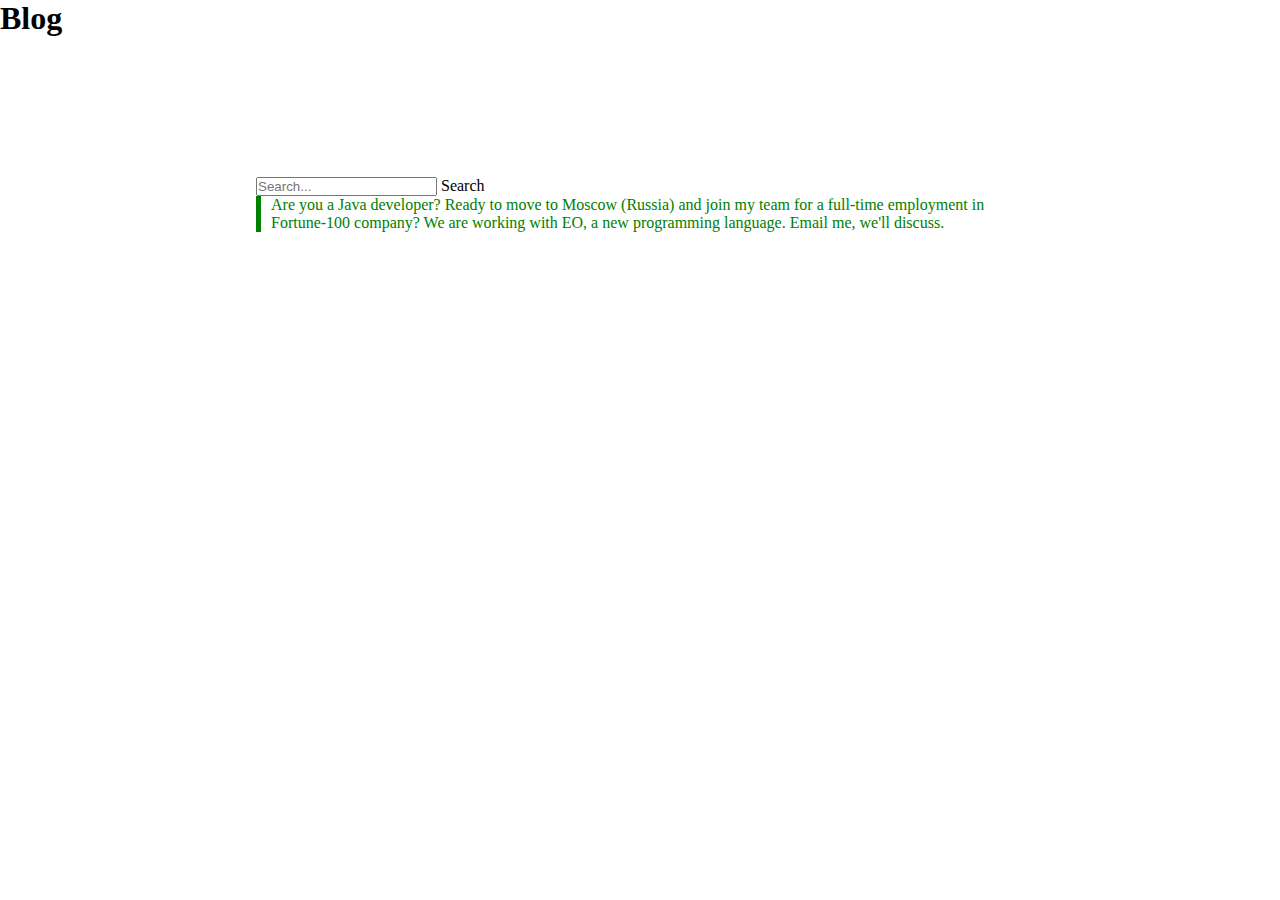
<file: Muhammad ayubhons blog/index.html>
<!DOCTYPE html>
<html lang="en">

<head>
    <meta charset="UTF-8">
    <meta http-equiv="X-UA-Compatible" content="IE=edge">
    <meta name="viewport" content="width=device-width, initial-scale=1.0">
    <title>Blog</title>
    <link rel="stylesheet" href="css/style.css">
    <link href="https://cdn.jsdelivr.net/npm/bootstrap@5.1.3/dist/css/bootstrap.min.css" rel="stylesheet"
        integrity="sha384-1BmE4kWBq78iYhFldvKuhfTAU6auU8tT94WrHftjDbrCEXSU1oBoqyl2QvZ6jIW3" crossorigin="anonymous">
</head>

<body>
    <h1 class="text-center mt-5">Blog</h1>
    <section class="container2">
        <a href="./blogs/add.html" id="dasds"><p class="add">Add_blog_news</p></a>
        <div class="input-group w-75 mt-3 mb-4 jjj flex-nowrap">
            <input type="text" class="form-control" placeholder="Search..." id="search">
            <span class="input-group-text  bg-success" id="addon-wrapping"
                onclick=' window.location.href = "https://www.google.com/search?q="+ document.querySelector("#search").value;'>Search</span>
        </div>
        <p class="Java-developer">
            Are you a Java developer? Ready to move to Moscow (Russia) and join my team for a
            full-time employment in Fortune-100 company? We are working with EO, a new programming language. Email me,
            we'll discuss.
        </p>
        <div id="news"></div>
    </section>
    <script type="module" src="js/index.js"></script>

</body>
</html>
</file>
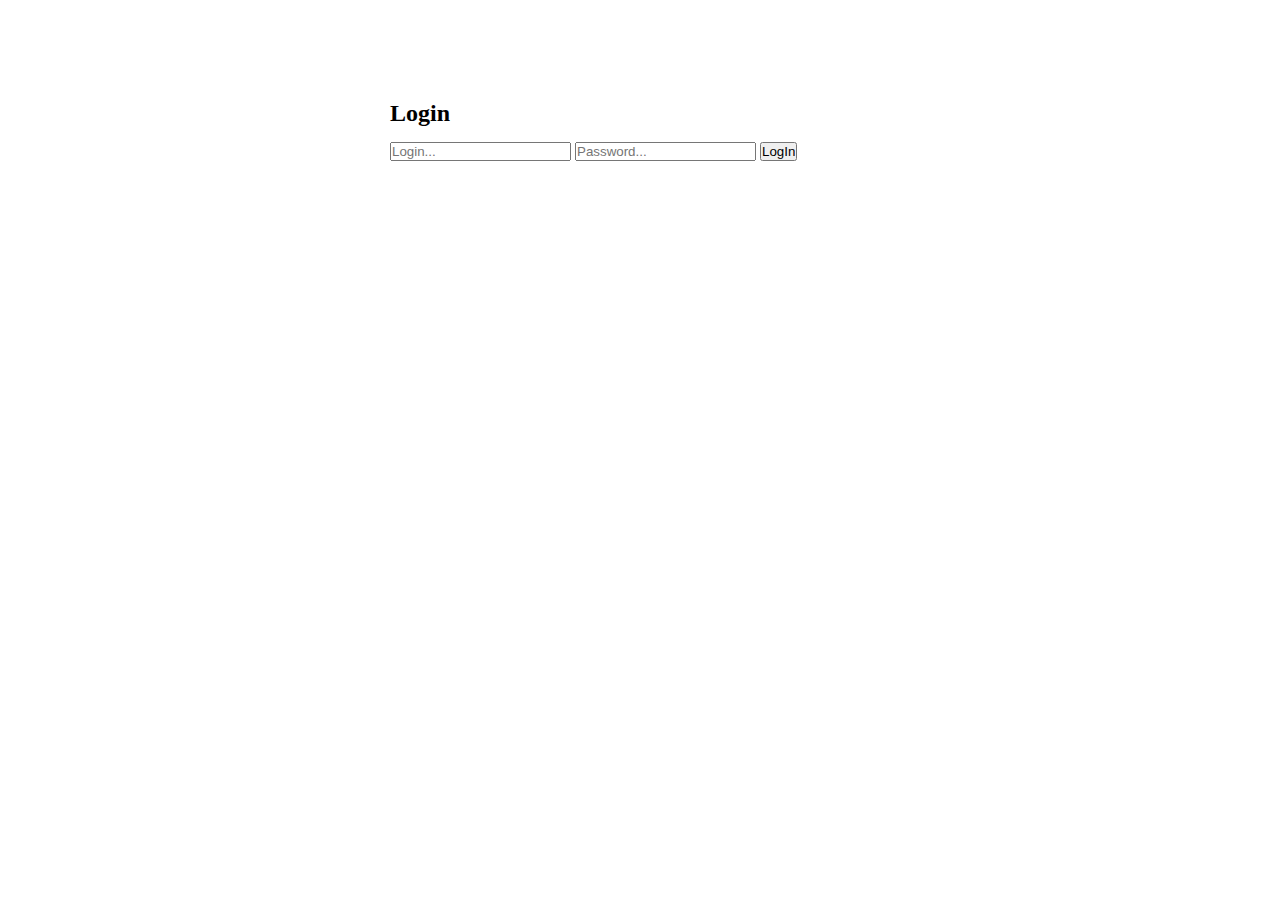
<file: Muhammad ayubhons blog/admin.html>
<!DOCTYPE html>
<html lang="en">

<head>
    <meta charset="UTF-8">
    <meta http-equiv="X-UA-Compatible" content="IE=edge">
    <meta name="viewport" content="width=device-width, initial-scale=1.0">
    <link rel="stylesheet" href="css/style.css">
    <link href="https://cdn.jsdelivr.net/npm/bootstrap@5.1.3/dist/css/bootstrap.min.css" rel="stylesheet"
        integrity="sha384-1BmE4kWBq78iYhFldvKuhfTAU6auU8tT94WrHftjDbrCEXSU1oBoqyl2QvZ6jIW3" crossorigin="anonymous">
    <title>Login Admin</title>
</head>

<body>
    <div class="container1 border">
        <h2 class="text-center mb-3">Login</h2>
        <div id="alert" class="alert alert-danger" role="alert">
            Parol yoki login xato iltimos tekshirib qayta tering!
        </div>
        <form class="form">
        <input type="text" class="form-control" id="login" placeholder="Login...">
        <input type="text" class="form-control mt-3" id="password" placeholder="Password...">
        <input onclick="check()" type="submit" value="LogIn" id="submit" class="form-control w-25 bg-primary">
    </form>
    </div>
    <script src="js/admin.js"></script>
</body>

</html>
</file>
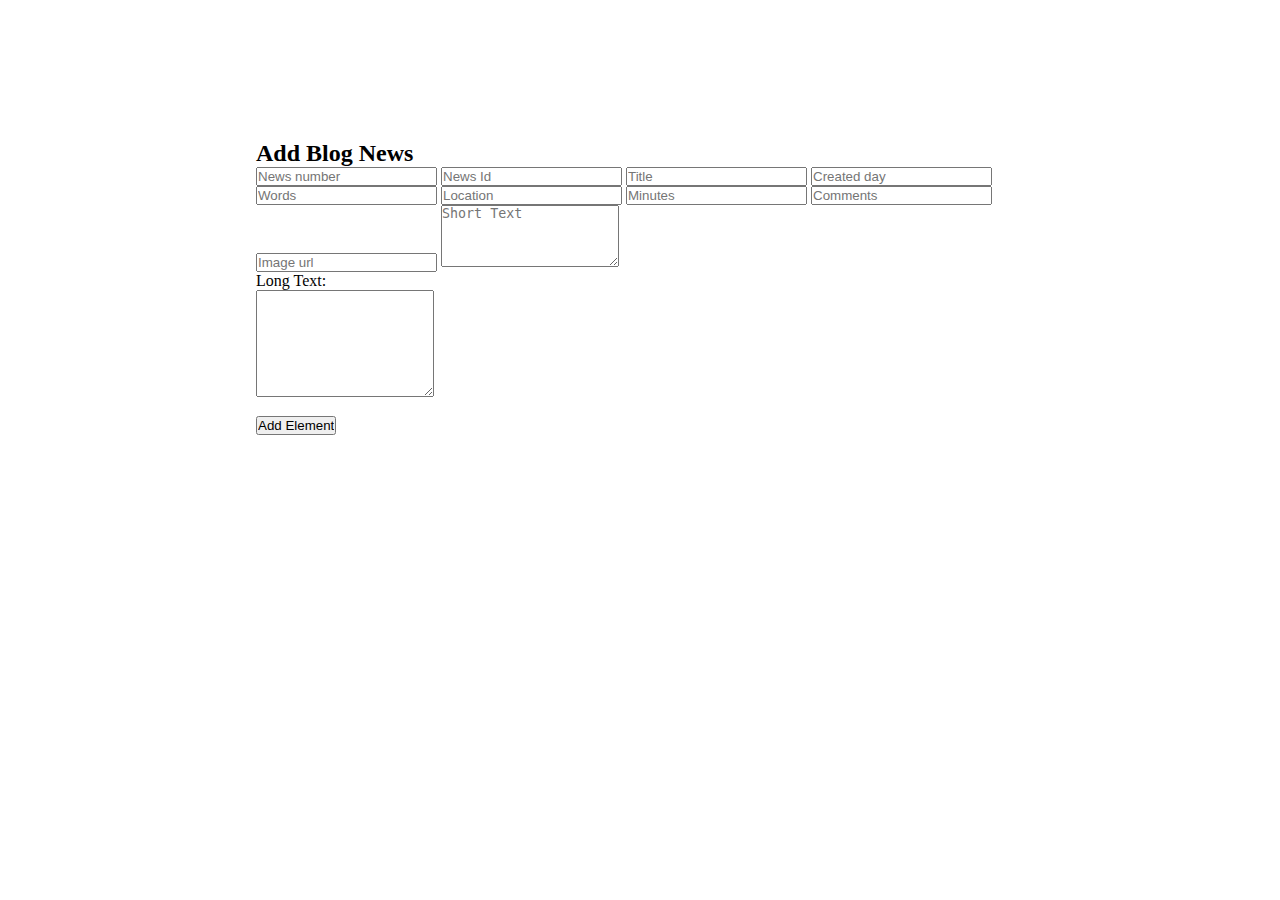
<file: Muhammad ayubhons blog/blogs/add.html>
<!DOCTYPE html>
<html lang="en">
<head>
    <meta charset="UTF-8">
    <meta http-equiv="X-UA-Compatible" content="IE=edge">
    <meta name="viewport" content="width=device-width, initial-scale=1.0">
    <title>Add Blog News</title>
    <link rel="stylesheet" href="../css/style.css">
    <link href="https://cdn.jsdelivr.net/npm/bootstrap@5.1.3/dist/css/bootstrap.min.css" rel="stylesheet"
        integrity="sha384-1BmE4kWBq78iYhFldvKuhfTAU6auU8tT94WrHftjDbrCEXSU1oBoqyl2QvZ6jIW3" crossorigin="anonymous">
</head>
<body>
    <div class="container2 border">
        <h2 class="text-center mb-3">Add Blog News</h2>
        <input type="text" id="length" class="form-control" placeholder="News number">
        <input type="text" id="id" class="form-control mt-3" placeholder="News Id">
        <input type="text" id="title" class="form-control mt-3" placeholder="Title">
        <input type="text" id="day" class="form-control mt-3" placeholder="Created day">
        <input type="text" id="words" class="form-control mt-3" placeholder="Words">
        <input type="text" id="location" class="form-control mt-3" placeholder="Location">
        <input type="text" id="minutes" class="form-control mt-3" placeholder="Minutes">
        <input type="text" id="comments" class="form-control mt-3" placeholder="Comments">
        <input type="text" id="img" class="form-control mt-3" placeholder="Image url">
        <textarea type="text"  rows="4" id="short_text" class="form-control mt-3" placeholder="Short Text"></textarea>
        <p class="mt-3">Long Text:</p>
        <div id="long_text">
            <textarea type="text" id="log_text" rows="7" class="form-control mt-3"></textarea>
        </div>

        <input onclick="ready()" type="submit" value="Add Element" id="submit" class="form-control w-25 bg-primary">
    </div>
    <script src="../js/add.js"></script>
</body>
</html>
</file>
<file: Muhammad ayubhons blog/css/style.css>
*{
    margin: 0;
    padding: 0;
}
.container1{
    width: 500px;
    margin: 70px auto 0;
    border-radius: 10px;
    padding: 30px 15px;
}
#submit{
    margin: 15px auto 0;
}
#alert{
    display: none;
}
.container2{
    width: 40%;
    margin: 0 auto;
}
.p-tags p {
    display: inline-block;
    margin-right: 20px;
}
.news{
    margin-top: 50px;
}
.news-body{
    font-size: 18px;
}
.href{
    color: black;
    font-size: 18px;
}
.Java-developer{
    color: green;
    border-left: 5px solid green;
    padding-left: 10px;
}
.jjj{
    margin: 0 auto;
}
#addon-wrapping{
    cursor: pointer;
}
.image{
    width: 100%;
    margin-bottom: 15px;
    margin-top: 15px;
}
.add{
    float: right;
    margin-top: -70px;
}
.container2{
    width: 60%;
    margin-top: 100px;
    margin-bottom: 100px;
    padding: 40px 20px 10px;
}
</file>
